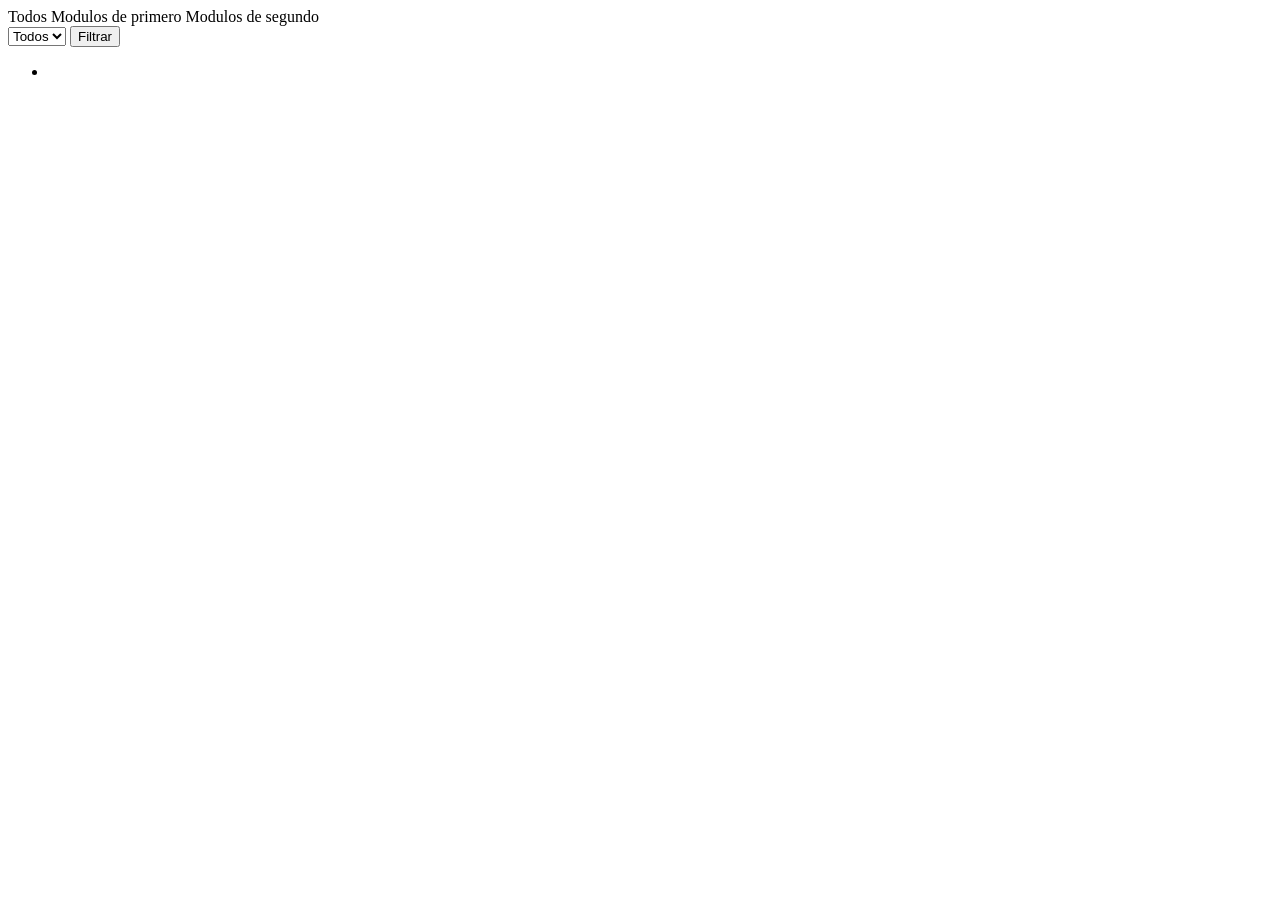
<file: ud3/Ejercicio3.3/src/main/resources/templates/index.html>
<!DOCTYPE html>
<html lang="en">
<head>
    <meta charset="UTF-8">
    <title>Lista de Módulos</title>
</head>
<body>
<div>
    <a th:href="@{/lista}">Todos</a>
    <a th:href="@{/lista(curso=1)}">Modulos de primero</a>
    <a th:href="@{/lista(curso=2)}">Modulos de segundo</a>
</div>
<form method="get" th:action="@{/lista}">
    <label>
        <select name="curso">
            <option value="">Todos</option>
            <option value="1">Todos</option>
            <option value="2">Todos</option>
        </select>
    </label>
    <button type="submit">Filtrar</button>
</form>
<ul>
    <li th:each="modulo: ${lista}" th:text="${modulo.nombre}"></li>
</ul>
</body>
</html>
</file>
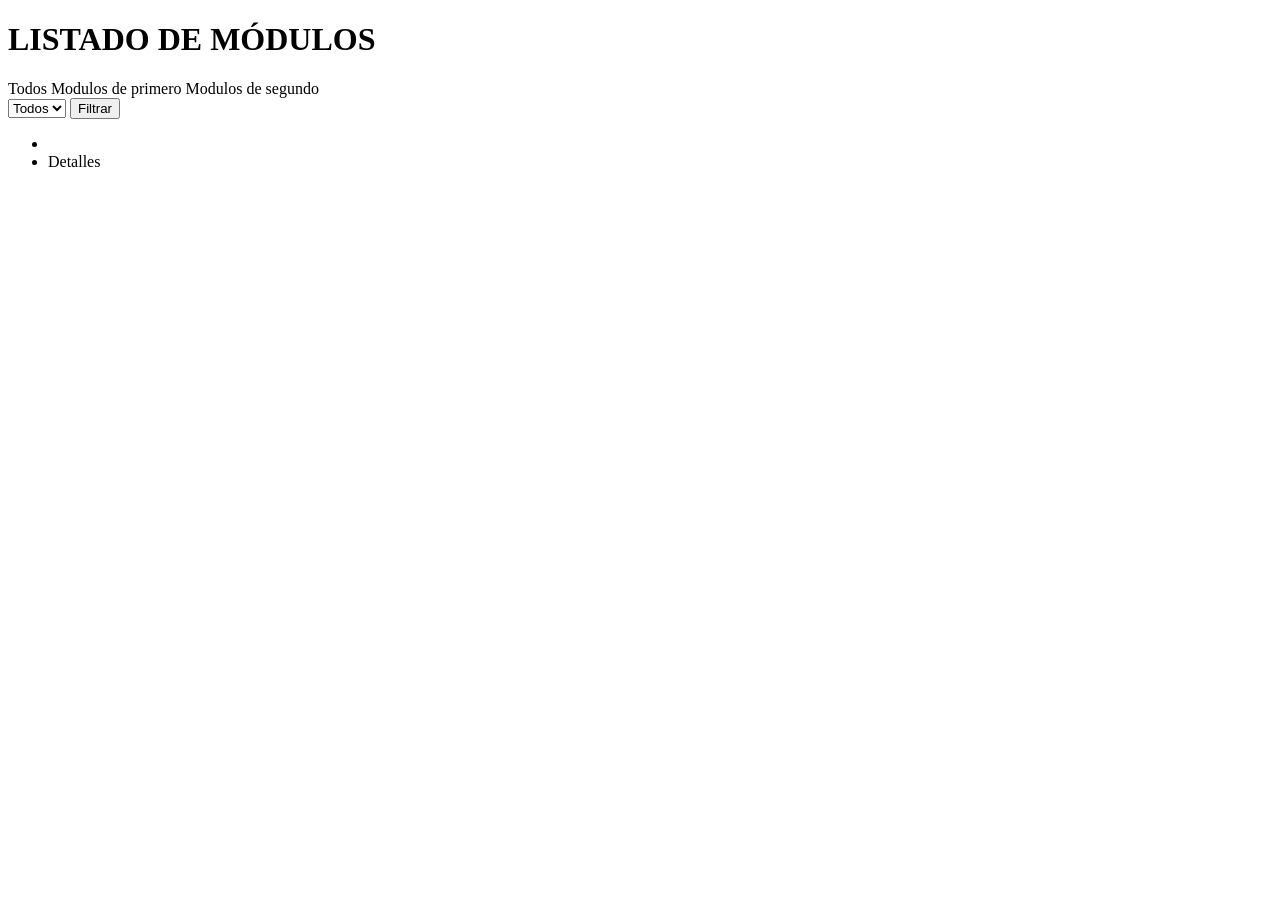
<file: ud3/Ejercicio3.4/src/main/resources/templates/index.html>
<!DOCTYPE html>
<html lang="en">
<head>
    <meta charset="UTF-8">
    <title>Lista de Módulos</title>
</head>
<body>
<h1>LISTADO DE MÓDULOS</h1>
<div>
    <a th:href="@{/index}">Todos</a>
    <a th:href="@{/index(curso = 1)}">Modulos de primero</a>
    <a th:href="@{/index(curso = 2)}">Modulos de segundo</a>
</div>

<form method="get" th:action="@{/index}">
    <label>
        <select name="curso">
            <option value="">Todos</option>
            <option value="1">1º</option>
            <option value="2">2º</option>
        </select>
    </label>
    <button type="submit">Filtrar</button>
</form>
<ul  th:each="modulo: ${modulos}">
    <li th:text="${modulo.nombre}"></li>
    <li><a th:href="@{/index/{id}(id=${modulo.id})}">Detalles</a></li>
</ul>
</body>
</html>
</file>
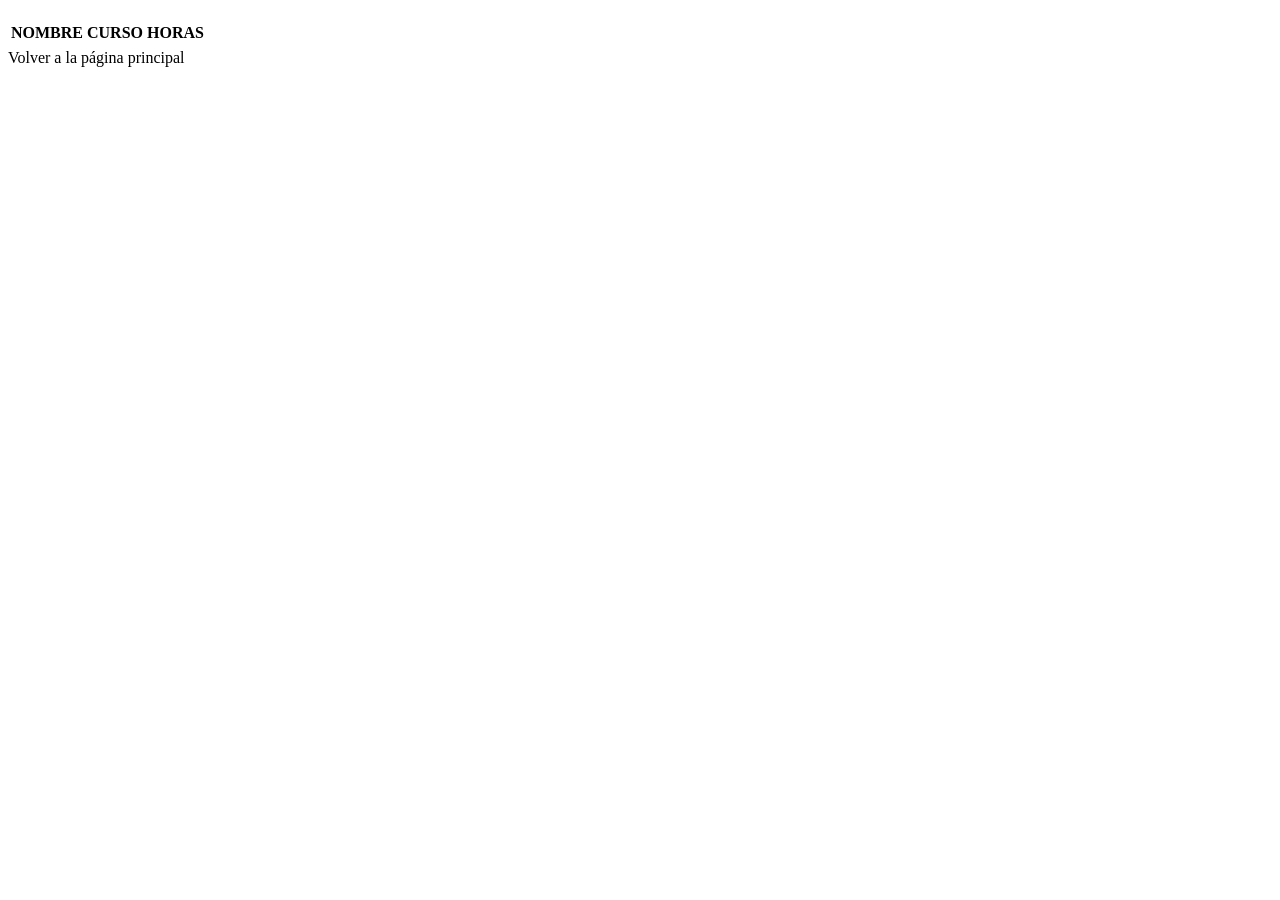
<file: ud3/Ejercicio3.4/src/main/resources/templates/detalles.html>
<!DOCTYPE html>
<html lang="en">
<head>
    <meta charset="UTF-8">
    <title>Detalles</title>
</head>
<body>
<header>
    <h1 th:text="${modulo.nombre}"></h1>
</header>
<main>
    <table>
        <tr>
            <th>NOMBRE</th>
            <th>CURSO</th>
            <th>HORAS</th>
        </tr>
        <tr>
            <td th:text="${modulo.nombre}"></td>
            <td th:text="${modulo.curso}"></td>
            <td th:text="${modulo.horas}"></td>
        </tr>
    </table>
</main>
<footer>
    <a th:href="@{/index}">Volver a la página principal</a>
</footer>
</body>
</html>
</file>
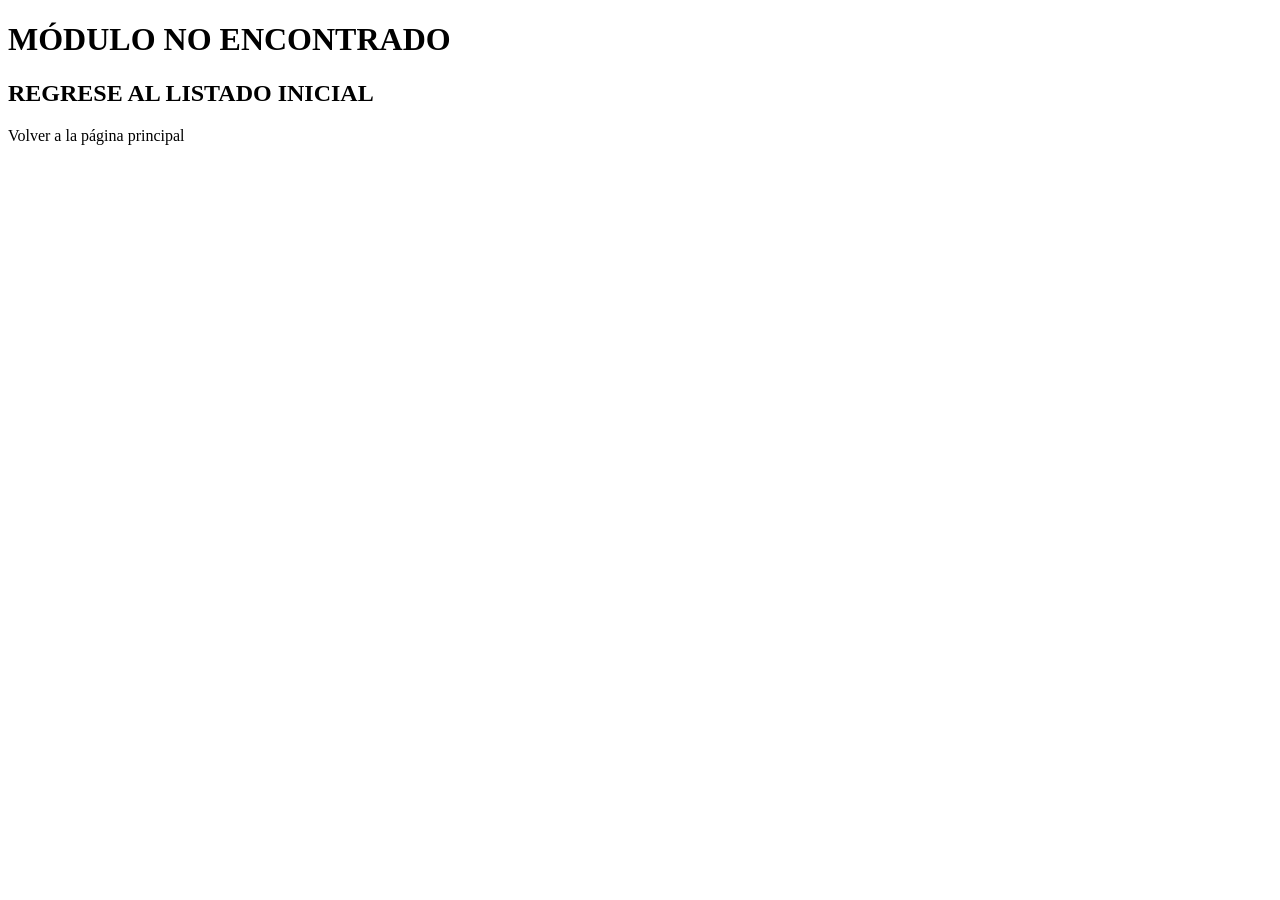
<file: ud3/Ejercicio3.4/src/main/resources/templates/noEncontrada.html>
<!DOCTYPE html>
<html lang="en">
<head>
    <meta charset="UTF-8">
    <title>noEncontrada</title>
</head>
<body>
    <header>
        <h1>MÓDULO NO ENCONTRADO</h1>
    </header>
    <main>
        <h2>REGRESE AL LISTADO INICIAL</h2>
        <a th:href="@{/index}">Volver a la página principal</a>
    </main>

</body>
</html>
</file>
